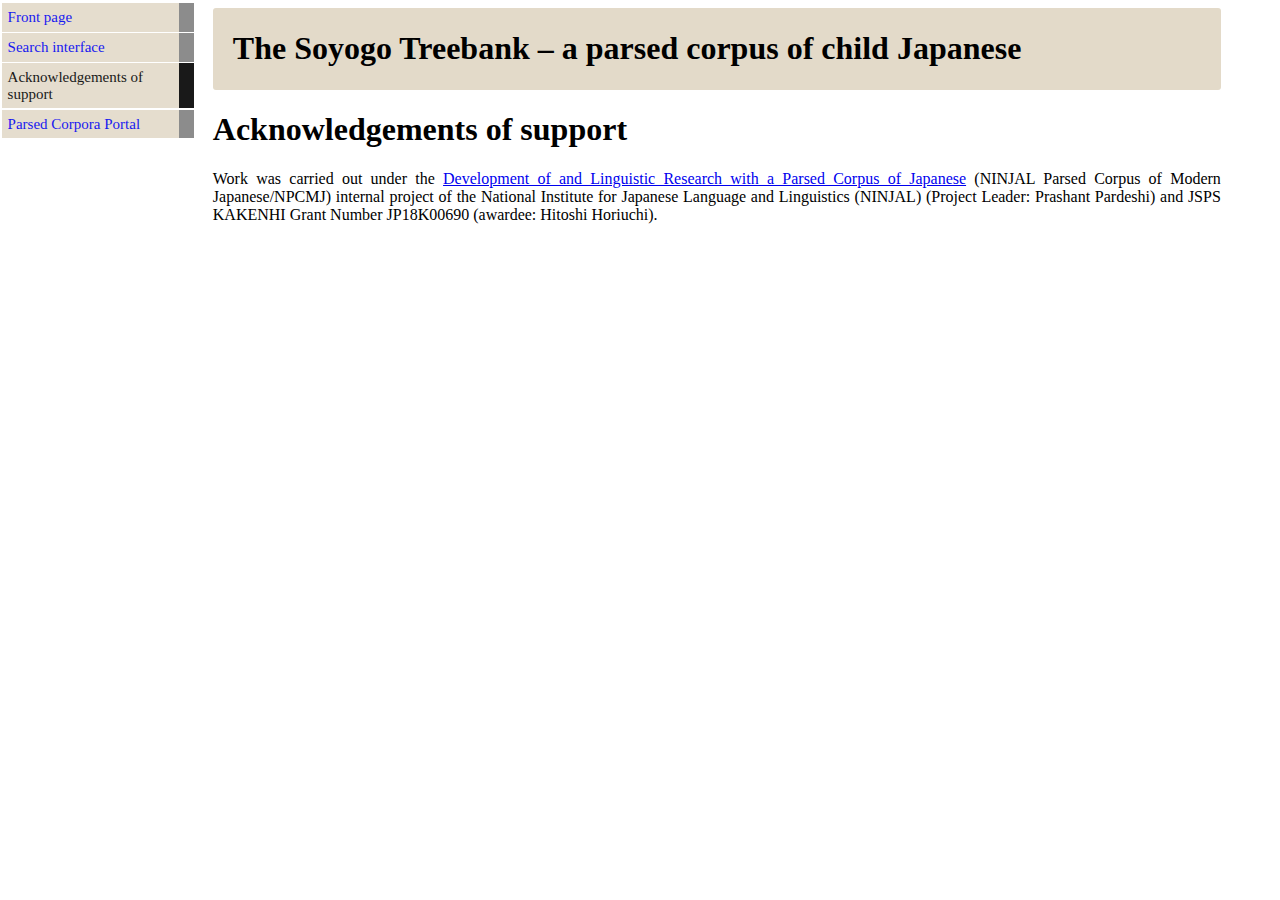
<file: acknowledgements.html>
<!DOCTYPE html>
<html>
<head>
  <meta http-equiv="content-type" content="text/html; charset=UTF-8">
  <title>The Soyogo Treebank</title>
  <link rel="stylesheet" href="style.css">
</head>
<body>

<div id="headline1">
<h1>The Soyogo Treebank &ndash; a parsed corpus of child Japanese</h1>
</div>

<ul class="navbar">
<li><a href="index.html">Front page</a>
<li><a href="http://160.16.203.55/dev/cgi-bin/kusunoki.sh">Search interface</a>
<li class="active">Acknowledgements of support
<li><a href="https://oncoj.orinst.ox.ac.uk/">Parsed Corpora Portal</a>
</ul>

<h1>Acknowledgements of support</h1>

<p align="justify">
<!-- Until 2022/03/31 work -->
Work was carried out under the
<a href="http://npcmj.ninjal.ac.jp/?lang=en">Development of and Linguistic Research with a Parsed Corpus of Japanese</a>
(NINJAL Parsed Corpus of Modern Japanese/NPCMJ) internal project of the National Institute for Japanese Language and Linguistics (NINJAL) (Project Leader: Prashant Pardeshi)
and JSPS KAKENHI Grant Number JP18K00690 (awardee: Hitoshi Horiuchi).
</p>


</body>
</html>
</file>
<file: style.css>
#headline1 {
  background-color: #E3DAC9;
  border-radius: 3px;
  color: black;
  padding-left: 20px;
  padding-top: 1px;
  padding-bottom: 1px;
}
a.class1:link, a.class1:visited {
  background-color: #DC143C;
  outline: 2px solid #8B4513;
  color: white;
  padding: 15px 20px;
  text-align: center;
  text-decoration: none;
  display: inline-block;
  font-size: 175%;
}
a.class1:hover, a.class1:active {
  background-color: #FF6347;
}
body {
  padding-left: 16%;
  padding-right: 4%;
  padding-bottom: 1em;
}
ul.navbar {
  list-style-type: none;
  padding: 0;
  margin: 0;
  position: fixed;
  top: 0.1em;
  left: 0.1em;
  width: 15%;
  word-break: break-word;
}
ul.navbar li.active {
  border-right: 1em solid black;
}
ul.navbar li {
  background-color: #E3DAC9;
  opacity: 0.9;
  margin: 0.1em 0;
  padding: 0.4em;
  border-right: 1em solid gray;
  height: 110%;
  line-height: 110%;
  font-size: 15px;
}
ul.navbar a {
  text-decoration: none
}
</file>
